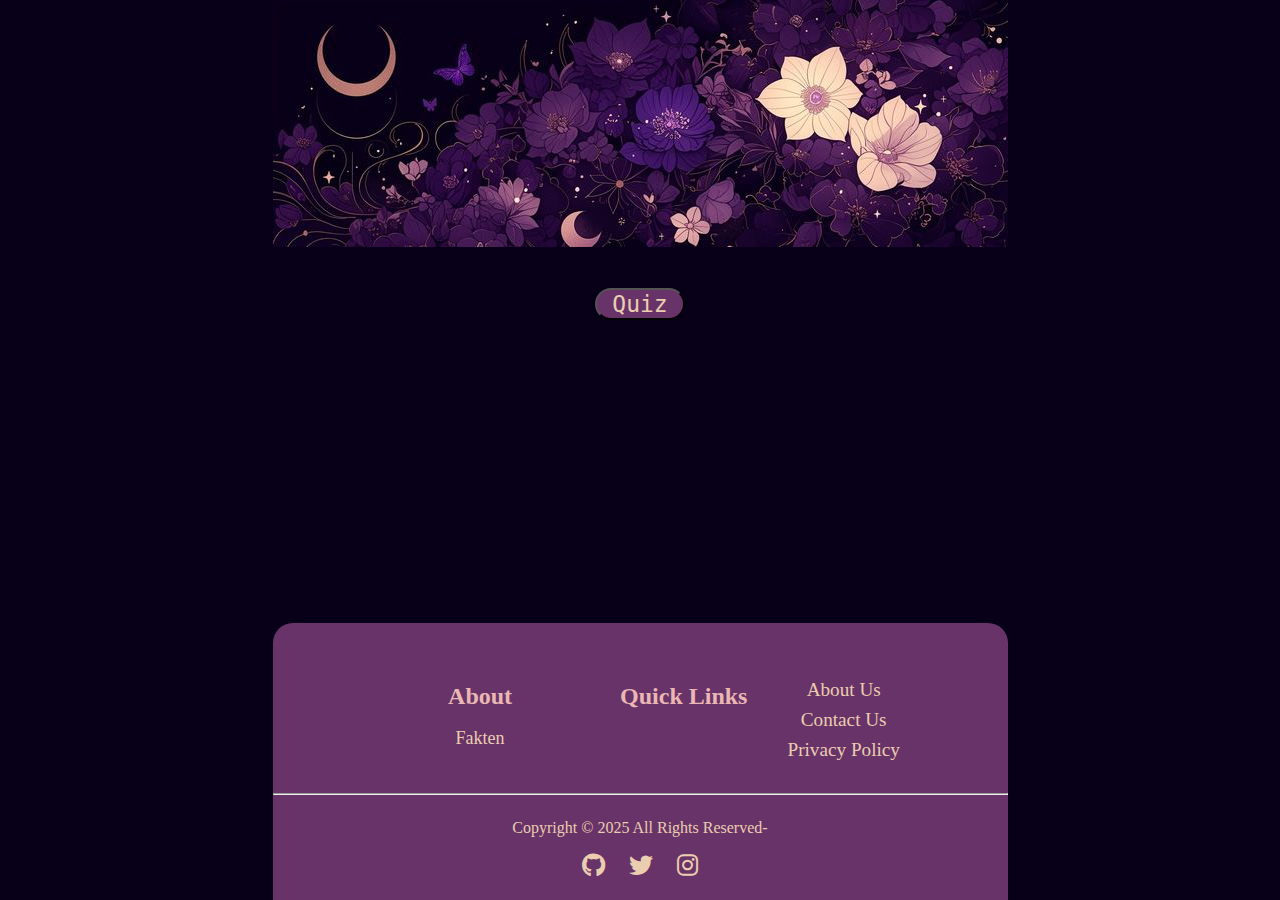
<file: index.html>
<!DOCTYPE html>
<html lang="en">
<head>
    <meta charset="UTF-8">
    <meta name="viewport" content="width=device-width, initial-scale=1.0">
    <link rel="stylesheet" href="style/style.css">
    <link rel="stylesheet" href="https://cdnjs.cloudflare.com/ajax/libs/font-awesome/6.4.0/css/all.min.css">
    <title>Document</title>
</head>
<body>
        <header>
        <div class="banner"><img src="media/image/banner/banner.jpg" alt="banner"></div>
    </header>

    

    <button type="button" class="btn"><a href="page/selection.html">Quiz</a></button>

    <footer class="site-footer">
      <div class="containers">
        <div class="row">
          <div class="col-sm-12 col-md-6">
            <h2>About</h2>
            <p class="text-justify"> Fakten </p>
          </div>

            <h2>Quick Links</h2>
            <ul class="footer-links">
              <li><a href="">About Us</a></li>
              <li><a href="">Contact Us</a></li>
              <li><a href="">Privacy Policy</a></li>
            </ul>
          </div>
        </div>
        <hr>
      <div class="container">
        <div class="row">
          <div class="col-md-8 col-sm-6 col-xs-12">
            <p class="copyright-text">Copyright &copy; 2025 All Rights Reserved-         </p>
          </div>
        </div>
      </div>
      <div class="footer-social">
        <a href="#"><i class="fab fa-github"></i></a>
        <a href="#"><i class="fab fa-twitter"></i></a>
        <a href="#"><i class="fab fa-instagram"></i></a>
      </div>
</footer>

<script src="script/color.js"></script>
</body>
</html>
</file>
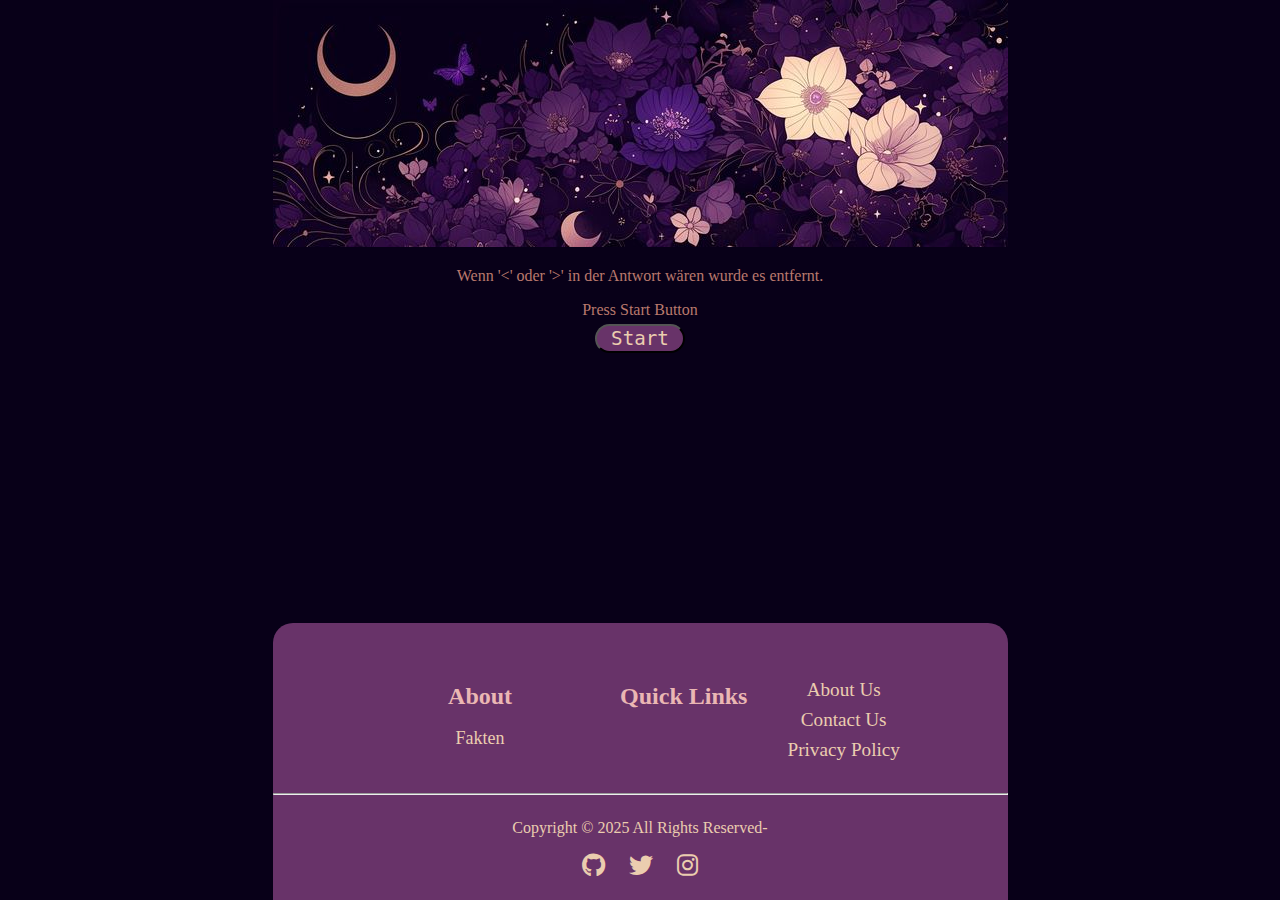
<file: page/all-question.html>
<!DOCTYPE html>
<html lang="en">
<head>
    <meta charset="UTF-8">
    <meta name="viewport" content="width=device-width, initial-scale=1.0">
    <link rel="stylesheet" href="../style/style.css">
       <link rel="stylesheet" href="https://cdnjs.cloudflare.com/ajax/libs/font-awesome/6.4.0/css/all.min.css">
    <title>WT Multiple Choice</title>
</head>
<body>
        <header>
        <div class="banner"><img src="../media/image/banner/banner.jpg" alt="banner"></div>
    </header>
    
    <p> Wenn '<' oder '>' in der Antwort wären wurde es entfernt.</p>
    <div class="container"></div>
    <div class="alignment">
    <button type="button" id="btn" class="btn">Start</button></div>

    <footer class="site-footer">
      <div class="containers">
        <div class="row">
          <div class="col-sm-12 col-md-6">
            <h2>About</h2>
            <p class="text-justify"> Fakten </p>
          </div>

            <h2>Quick Links</h2>
            <ul class="footer-links">
              <li><a href="">About Us</a></li>
              <li><a href="">Contact Us</a></li>
              <li><a href="">Privacy Policy</a></li>
            </ul>
          </div>
        </div>
        <hr>
      <div class="container">
        <div class="row">
          <div class="col-md-8 col-sm-6 col-xs-12">
            <p class="copyright-text">Copyright &copy; 2025 All Rights Reserved-         </p>
          </div>
        </div>
      </div>
      <div class="footer-social">
        <a href="#"><i class="fab fa-github"></i></a>
        <a href="#"><i class="fab fa-twitter"></i></a>
        <a href="#"><i class="fab fa-instagram"></i></a>
      </div>
</footer>
    <script src="../script/app.js"></script>
</body>
</html>
</file>
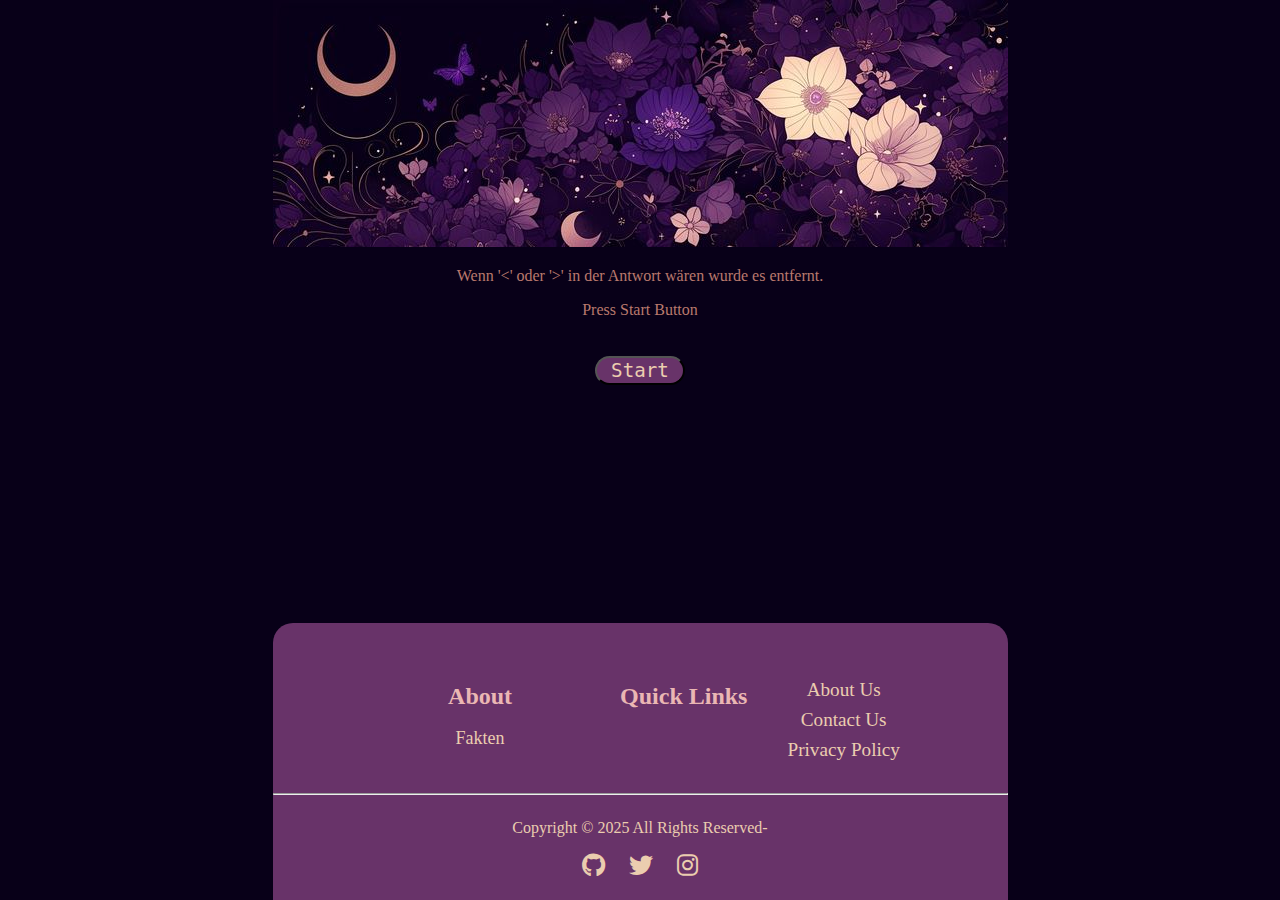
<file: page/css-quiz.html>
<!DOCTYPE html>
<html lang="en">
<head>
    <meta charset="UTF-8">
    <meta name="viewport" content="width=device-width, initial-scale=1.0">
    <link rel="stylesheet" href="../style/style.css">
       <link rel="stylesheet" href="https://cdnjs.cloudflare.com/ajax/libs/font-awesome/6.4.0/css/all.min.css">
    <title>WT Multiple Choice</title>
</head>
<body>
        <header>
        <div class="banner"><img src="../media/image/banner/banner.jpg" alt="banner"></div>
    </header>
    
    <p> Wenn '<' oder '>' in der Antwort wären wurde es entfernt.</p>
    <div class="container"></div>
    <div>
    <button type="button" id="btn" class="btn">Start</button></div>

    <footer class="site-footer">
      <div class="containers">
        <div class="row">
          <div class="col-sm-12 col-md-6">
            <h2>About</h2>
            <p class="text-justify"> Fakten </p>
          </div>

            <h2>Quick Links</h2>
            <ul class="footer-links">
              <li><a href="">About Us</a></li>
              <li><a href="">Contact Us</a></li>
              <li><a href="">Privacy Policy</a></li>
            </ul>
          </div>
        </div>
        <hr>
      <div class="container">
        <div class="row">
          <div class="col-md-8 col-sm-6 col-xs-12">
            <p class="copyright-text">Copyright &copy; 2025 All Rights Reserved-         </p>
          </div>
        </div>
      </div>
      <div class="footer-social">
        <a href="#"><i class="fab fa-github"></i></a>
        <a href="#"><i class="fab fa-twitter"></i></a>
        <a href="#"><i class="fab fa-instagram"></i></a>
      </div>
</footer>
    <script src="../script/app.js"></script>
</body>
</html>
</file>
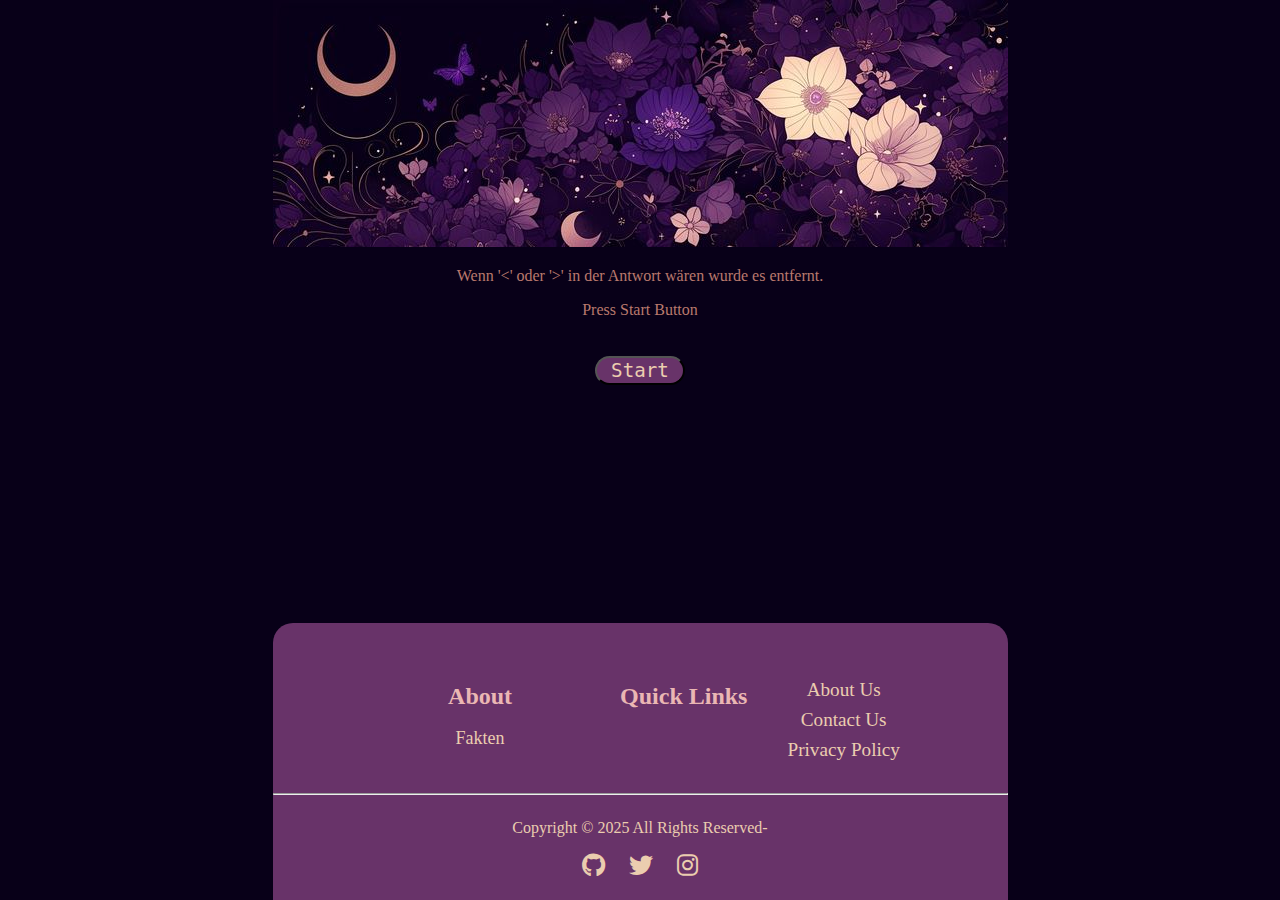
<file: page/html-quiz.html>
<!DOCTYPE html>
<html lang="en">
<head>
    <meta charset="UTF-8">
    <meta name="viewport" content="width=device-width, initial-scale=1.0">
    <link rel="stylesheet" href="../style/style.css">
    <link rel="stylesheet" href="https://cdnjs.cloudflare.com/ajax/libs/font-awesome/6.4.0/css/all.min.css">
    <title>WT Multiple Choice</title>
</head>
<body>
        <header>
        <div class="banner"><img src="../media/image/banner/banner.jpg" alt="banner"></div>
    </header>

    <p> Wenn '<' oder '>' in der Antwort wären wurde es entfernt.</p>

    <div class="container"></div>
    <button type="button" id="btn" class="btn">Start</button>
    <div class="messages"></div>

    <footer class="site-footer">
      <div class="containers">
        <div class="row">
          <div class="col-sm-12 col-md-6">
            <h2>About</h2>
            <p class="text-justify"> Fakten </p>
          </div>

            <h2>Quick Links</h2>
            <ul class="footer-links">
              <li><a href="">About Us</a></li>
              <li><a href="">Contact Us</a></li>
              <li><a href="">Privacy Policy</a></li>
            </ul>
          </div>
        </div>
        <hr>
      <div class="container">
        <div class="row">
          <div class="col-md-8 col-sm-6 col-xs-12">
            <p class="copyright-text">Copyright &copy; 2025 All Rights Reserved-         </p>
          </div>
        </div>
      </div>
      <div class="footer-social">
        <a href="#"><i class="fab fa-github"></i></a>
        <a href="#"><i class="fab fa-twitter"></i></a>
        <a href="#"><i class="fab fa-instagram"></i></a>
      </div>
</footer>
    <script src="../script/app.js"></script>
</body>
</html>
</file>
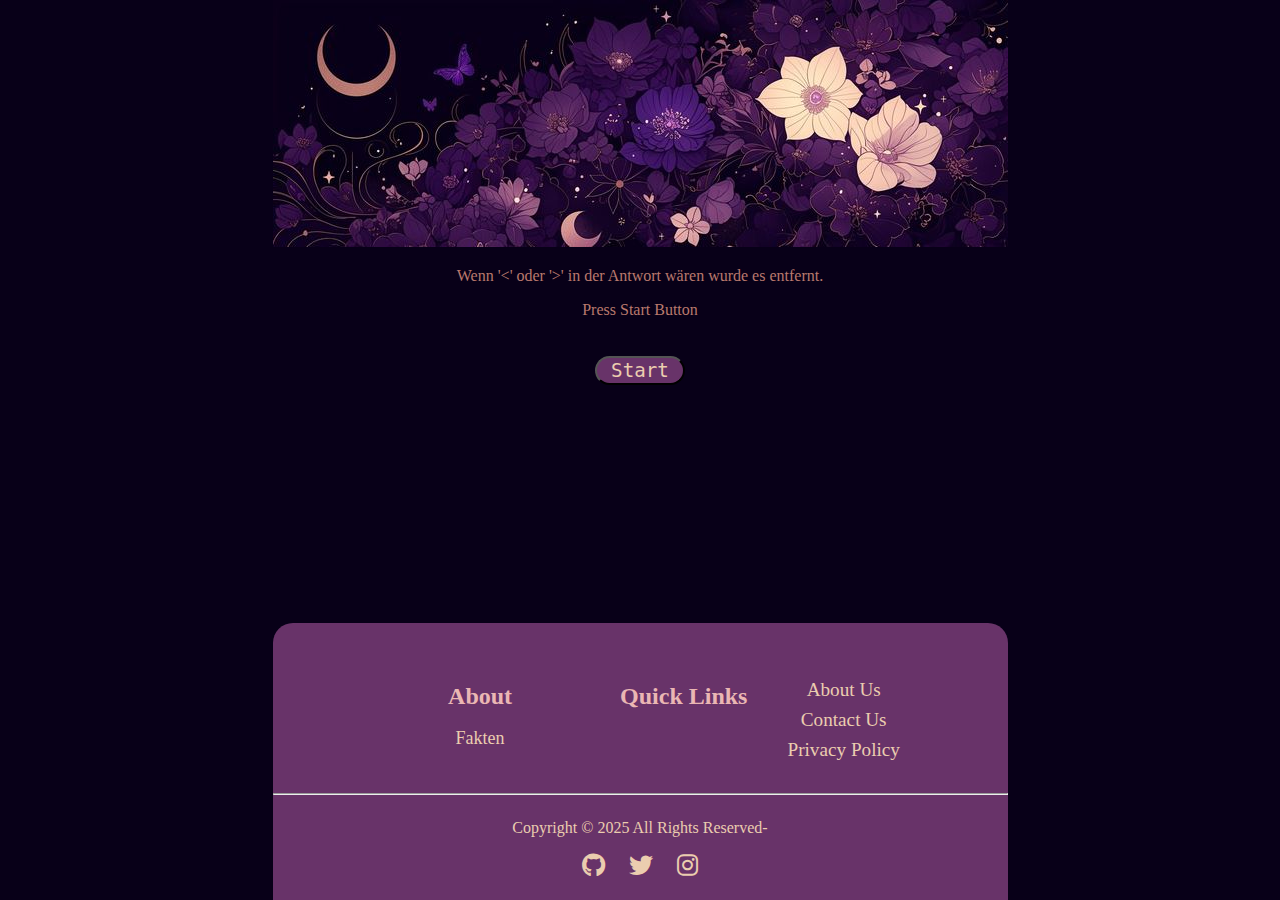
<file: page/js-quiz.html>
<!DOCTYPE html>
<html lang="en">
<head>
    <meta charset="UTF-8">
    <meta name="viewport" content="width=device-width, initial-scale=1.0">
    <link rel="stylesheet" href="../style/style.css">
       <link rel="stylesheet" href="https://cdnjs.cloudflare.com/ajax/libs/font-awesome/6.4.0/css/all.min.css">
    <title>WT Multiple Choice</title>
</head>
<body>
        <header>
        <div class="banner"><img src="../media/image/banner/banner.jpg" alt="banner"></div>
    </header>
    
    <p> Wenn '<' oder '>' in der Antwort wären wurde es entfernt.</p>
    <div class="container"></div>
    <button type="button" id="btn" class="btn">Start</button>
    <div class="messages"></div>
    <footer class="site-footer">
      <div class="containers">
        <div class="row">
          <div class="col-sm-12 col-md-6">
            <h2>About</h2>
            <p class="text-justify"> Fakten </p>
          </div>

            <h2>Quick Links</h2>
            <ul class="footer-links">
              <li><a href="">About Us</a></li>
              <li><a href="">Contact Us</a></li>
              <li><a href="">Privacy Policy</a></li>
            </ul>
          </div>
        </div>
        <hr>
      <div class="container">
        <div class="row">
          <div class="col-md-8 col-sm-6 col-xs-12">
            <p class="copyright-text">Copyright &copy; 2025 All Rights Reserved-         </p>
          </div>
        </div>
      </div>
      <div class="footer-social">
        <a href="#"><i class="fab fa-github"></i></a>
        <a href="#"><i class="fab fa-twitter"></i></a>
        <a href="#"><i class="fab fa-instagram"></i></a>
      </div>
</footer>
    <script src="../script/app.js"></script>
</body>
</html>
</file>
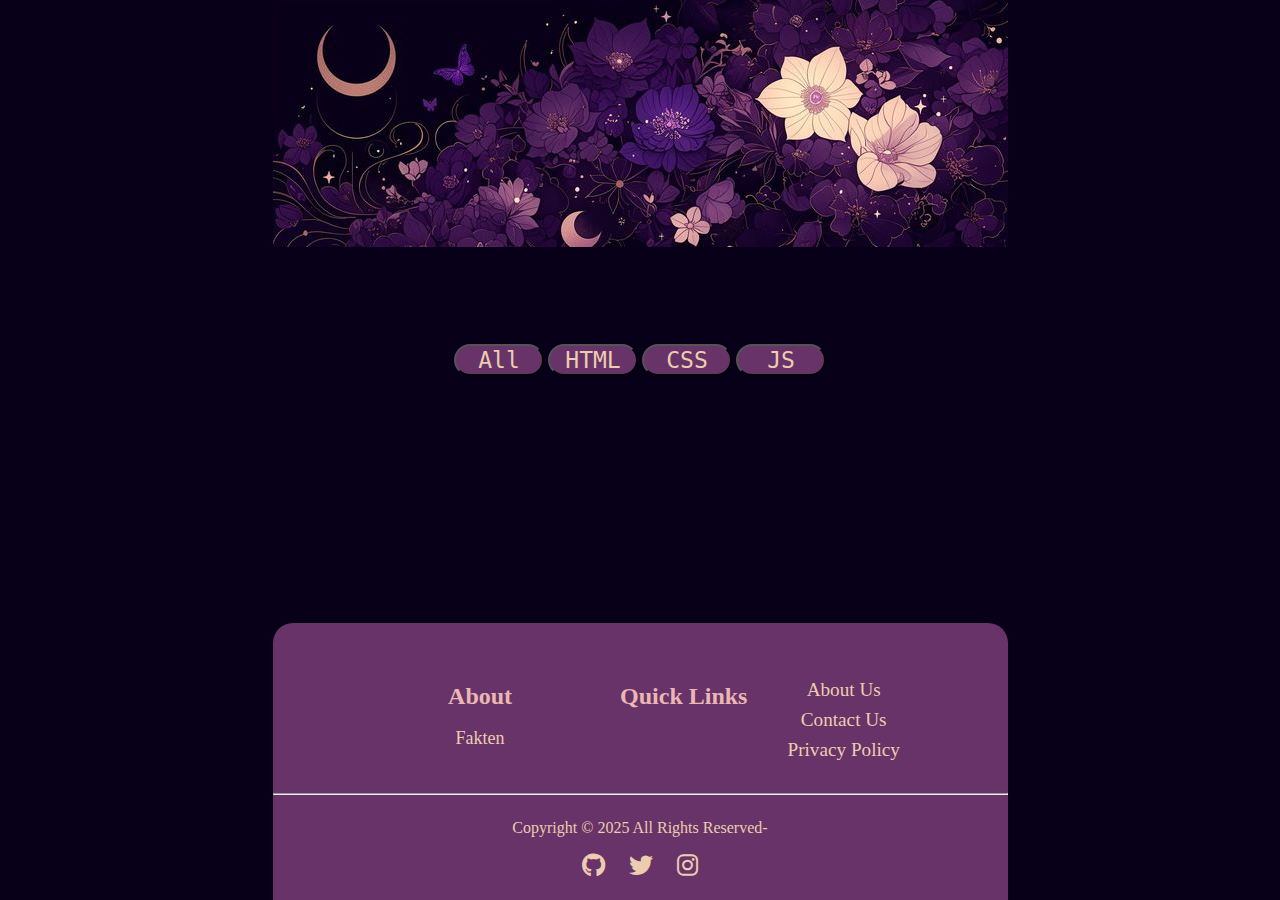
<file: page/selection.html>
<!DOCTYPE html>
<html lang="en">
<head>
    <meta charset="UTF-8">
    <meta name="viewport" content="width=device-width, initial-scale=1.0">
    <link rel="stylesheet" href="../style/style.css">
       <link rel="stylesheet" href="https://cdnjs.cloudflare.com/ajax/libs/font-awesome/6.4.0/css/all.min.css">
    <title>WT Multiple Choice</title>
</head>
<body>
    <header>
        <div class="banner"><img src="../media/image/banner/banner.jpg" alt="banner"></div>
    </header>
    <div class="contain">
    <div class="select">
    <button type="button" id="btn" ><a href="all-question.html">All</a></button>
    <button type="button" id="btn" ><a href="html-quiz.html">HTML</a></button>
    <button type="button" id="btn" ><a href="css-quiz.html">CSS</a></button>
    <button type="button" id="btn" ><a href="js-quiz.html">JS</a></button>
</div></div>

    <footer class="site-footer">
      <div class="containers">
        <div class="row">
          <div class="col-sm-12 col-md-6">
            <h2>About</h2>
            <p class="text-justify"> Fakten </p>
          </div>

            <h2>Quick Links</h2>
            <ul class="footer-links">
              <li><a href="">About Us</a></li>
              <li><a href="">Contact Us</a></li>
              <li><a href="">Privacy Policy</a></li>
            </ul>
          </div>
        </div>
        <hr>
      <div class="container">
        <div class="row">
          <div class="col-md-8 col-sm-6 col-xs-12">
            <p class="copyright-text">Copyright &copy; 2025 All Rights Reserved-         </p>
          </div>
        </div>
      </div>
      <div class="footer-social">
        <a href="#"><i class="fab fa-github"></i></a>
        <a href="#"><i class="fab fa-twitter"></i></a>
        <a href="#"><i class="fab fa-instagram"></i></a>
      </div>
</footer>
</body>
</html>
</file>
<file: style/style.css>
:root{
    --main : #683369;
    --bg : #080018;
    --secondary : #522083;
    --accent : #eab7b3;
    --contrast : #ebcdaf;
    --font : #b9796d;
}


html, body {
    height: 100%;
    margin: 0;
    padding: 0;
}

body {
    min-height: 100vh;
    display: flex;
    flex-direction: column;
    max-width: 735px;
    margin-left: auto;
    margin-right: auto;
    text-align: center;
    background-color: var(--bg);
    color: var(--font);
}

a{
    color: var(--contrast);
    background-color: var(--main);
    font-size: 1.2em;
    width: 200px;
    text-decoration: none;
}

.select button{
    color: var(--contrast);
    background-color: var(--main);
    font-size: 1.2em;
    width: 90px;
    margin-top: 25%;
    border-radius: 20px;
      font-family: monospace, sans-serif;

}

.contain{
    max-width: 410px;
    margin-left: auto;
    margin-right: auto;
}

.site-footer{
    background-color: var(--main);
    color: var(--contrast);
    padding: 40px 0 20px 0;
    margin-top: auto;
    width: 100%;
    text-align: center;
    border-top-left-radius: 20px;
    border-top-right-radius: 20px;
}

.site-footer h2 {
    color: var(--accent);
    margin-bottom: 10px;
}
.site-footer a {
    color: var(--contrast);
    text-decoration: none;
    transition: color 0.2s;
}
.site-footer a:hover {
    color: var(--accent);
    text-decoration: underline;
}
.footer-links {
    list-style: none;
    padding: 0;
}
.footer-links li {
    margin-bottom: 8px;
}

.text-justify{
    font-size: large;
}

.banner{
    max-width: 100%;
            margin-left: auto;
    margin-right: auto;
}

.next{
    color: var(--contrast);
    background-color: var(--main);
    font-size: 1.2em;
    width: 90px;
    margin-top: 5%;
    border-radius: 20px;
    display: block;
                margin-left: auto;
    margin-right: auto;
      font-family: monospace, sans-serif;
}

.btns{
    color: var(--contrast);
    background-color: var(--main);
    font-size: 1.2em;
    width: 500px;
    margin-top: 5%;
    border-radius: 20px;
    display: block;
                margin-left: auto;
    margin-right: auto;
      font-family: monospace, sans-serif;
}
.btn {
    color: var(--contrast);
    background-color: var(--main);
    font-size: 1.2em;
    width: 90px;
    margin-top: 5%;
    border-radius: 20px;
        margin-left: auto;
    margin-right: auto;
    display: block;
      font-family: monospace, sans-serif;
}

.alignment{
    max-width: 735px;
    margin-left: auto;
    margin-right: auto;
}

.alignment button{
    display: block;
    max-width: 90px;
        margin-left: auto;
    margin-right: auto;
      font-family: monospace, sans-serif;
}

.message{
    display: block;
    max-width: 500px;
            margin-left: auto;
    margin-right: auto;
    text-align: center;
}

.demo{
    height: 200px;
    width: 200px;
    border: 5px solid white;
    margin-left: auto;
    margin-right: auto;
    margin-top: -15%;
    border-radius: 50%;
background: conic-gradient(
        hsl(0, 100%, 50%),
        hsl(60, 100%, 50%),
        hsl(120, 100%, 50%),
        hsl(180, 100%, 50%),
        hsl(240, 100%, 50%),
        hsl(300, 100%, 50%),
        hsl(360, 100%, 50%)
    );
    cursor: pointer;
    position: relative;  /* Add this line */
}

.color-indicator {
    position: absolute;
    width: 10px;
    height: 10px;
    border: 2px solid white;
    border-radius: 50%;
    pointer-events: none;
    transform: translate(-50%, -50%);
    box-shadow: 0 0 2px rgba(0,0,0,0.5);
}

.submit-btn{
        color: var(--contrast);
    background-color: var(--main);
    font-size: 1em;
    width: 90px;
    margin-top: 5%;
    border-radius: 20px;
        margin-left: auto;
    margin-right: auto;
    display: block;
      font-family: monospace, sans-serif;
}

.footer-social a {
    color: var(--contrast);
    margin: 0 10px;
    font-size: 1.5em;
    transition: color 0.2s;
}
.footer-social a:hover {
    color: var(--accent);
}

.site-footer .containers {
    display: flex;
    flex-wrap: wrap;
    justify-content: center;
    gap: 40px;
    max-width: 900px;
    margin: 0 auto;
}
.site-footer .row {
    display: flex;
    flex-direction: row;
    gap: 40px;
    justify-content: center;
}
.site-footer .col-sm-12,
.site-footer .col-md-6 {
    flex: 1 1 200px;
    min-width: 200px;
}
</file>
